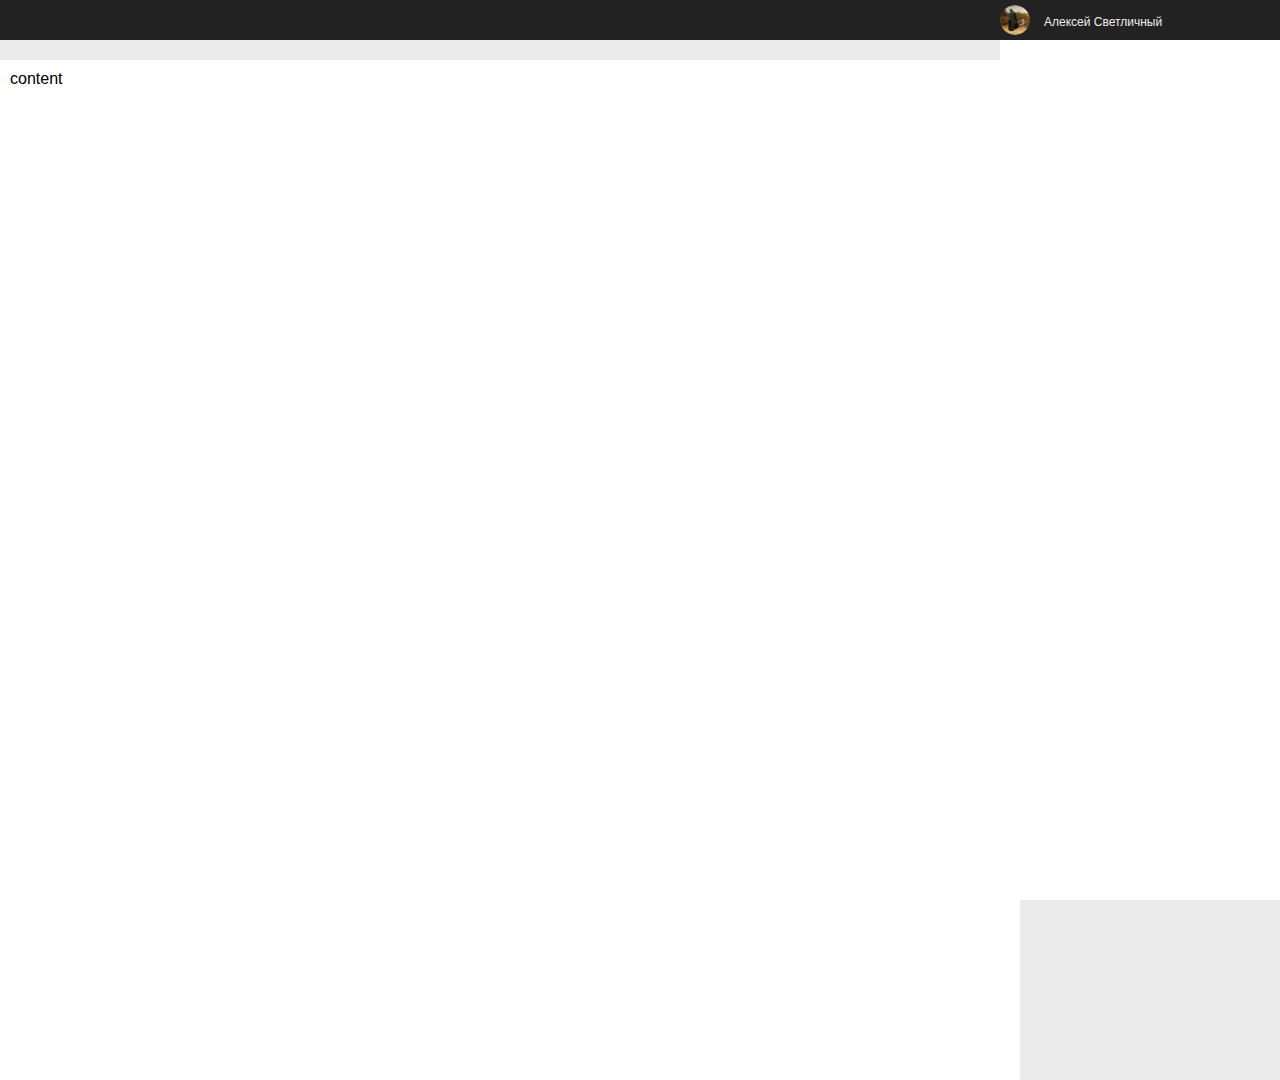
<file: test.html>
<!DOCTYPE html>
<html>
<head lang="en">
    <meta charset="UTF-8">
    <title></title>
    <link rel="stylesheet" href="css/test.css">
</head>
<body>
<div id="header"></div>

<div id="sidebar">
    <div class="user-box">
        <div class="user-avatar"></div>
        <div class="user-control">
            <span>Алексей Светличный</span>
        </div>
    </div>
</div>

<div id="content"> content </div>
</body>
</html>
</file>
<file: css/test.css>
*{
    margin:0px;
    padding: 0px;
    font-family: MyriadPro-Regular, 'Myriad Pro Regular', MyriadPro, 'Myriad Pro', Helvetica, Arial, sans-serif;
    font-size: 16px;
}

* html body{
    overflow:hidden;
    padding: 0px;
    margin: 0px;
}

body{
    background: #EBEBEB;
}

#header{
    position:fixed;
    top:0;
    left:0;
    width:1086px;
    height:40px;
    background:#222;
}

#sidebar{
    position:fixed;
    top:0px;
    right:0;
    width:280px;
    height:100%;
    background: #fff;
}


#content{
    background: #fff;
    width:1000px;
    height: 1000px;
    margin-top:60px;
    padding:10px;
}

/****************************USER CONTROL**********************************/
.user-box{
    float:left;
    text-align: left;
    background: #222;
    height: 40px;
    width:280px;
}
.user-avatar{
    width:30px;
    height: 30px;
    background: url("../ava.jpg");
    background-size: cover;
    border-radius: 50%;
    float:left;
    margin-top:5px;
}
.user-control{
    float:left;
    height: 22px;
    border-radius: 2px;
    margin-left:10px;
    margin-right:7px;
    padding: 4px;
    line-height: 26px;
    color:#eee;
    margin-top:4px;
}
.user-control span{
    font-size: 12px;
}
/*******************************************************************************/
</file>
